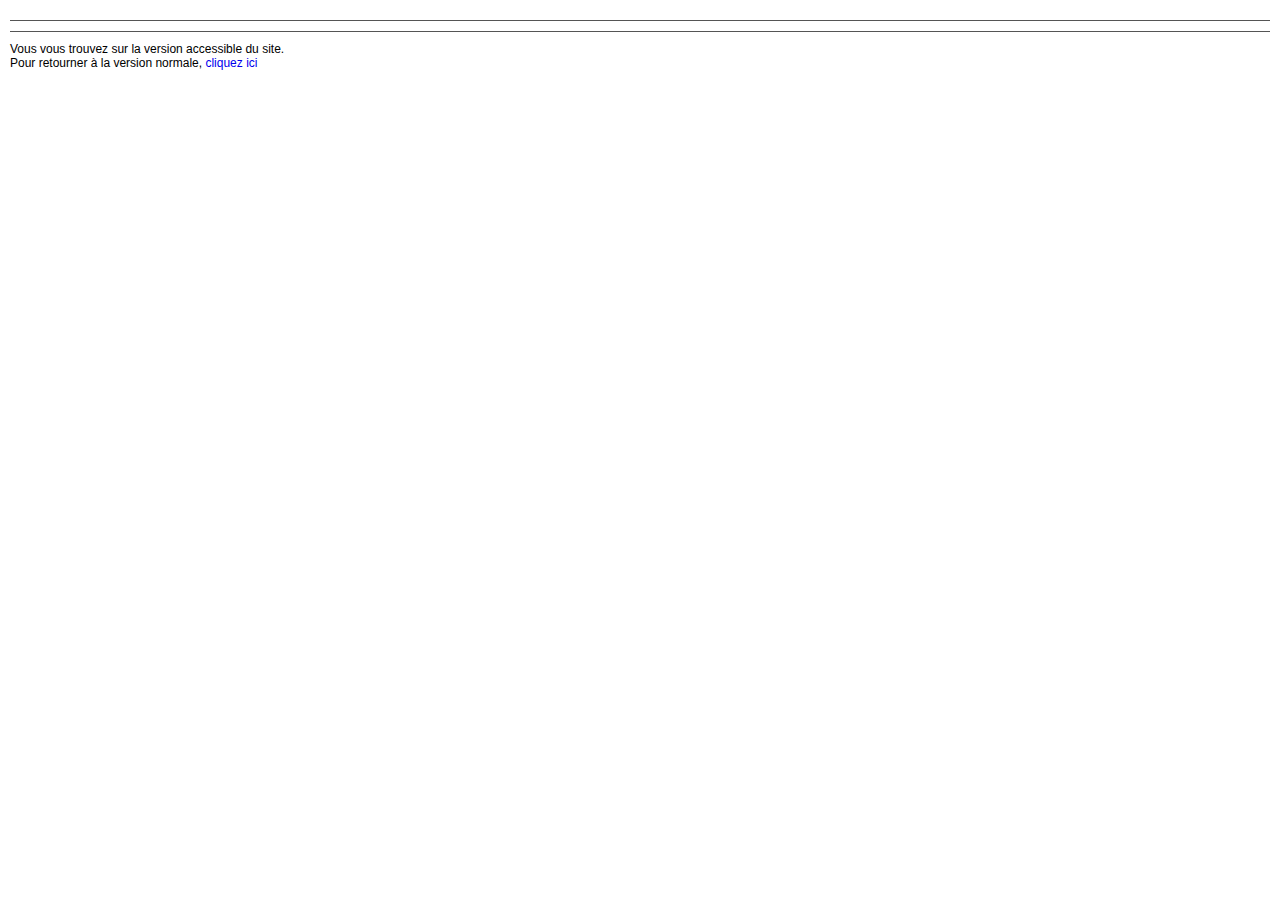
<file: data/site/templates/main.html>
<!DOCTYPE html PUBLIC "-//W3C//DTD XHTML 1.0 Strict//EN" "http://www.w3.org/TR/xhtml1/DTD/xhtml1-strict.dtd">
<html xmlns="http://www.w3.org/1999/xhtml" xml:lang="fr" lang="fr">
    <head>
        <title></title>
        <meta http-equiv="Content-Type" content="text/html; charset=UTF-8" />
        <meta name="viewport" content="initial-scale=1.0, user-scalable=no" />
        <link type="text/css" rel="stylesheet" href="/css/accessible.css" />
    </head>
    <body>
        <div id="title"></div>
        <div id="navigation"></div>
        <div id="content"></div>
        <div id="media"></div>
        <div id="footer">
            <p>Vous vous trouvez sur la version accessible du site.</p>
            <p>Pour retourner à la version normale, <a href="/" title="Retour à la version standard">cliquez ici</a></p>
        </div>
    </body>
</html>
</file>
<file: css/accessible.css>
/* 
    accessible.css
    --------------
    Feuille de style des contenus accessibles.
*/

/* Variables générales */
body {
    margin: 0px;
    padding: 10px 10px 10px 10px;
    font-family: Arial;
}
body a {
    text-decoration: none;
}
body a:hover {
    text-decoration: underline;
}

/* Titre */
div#title {
    width: 100%;
    padding: 0px 0px 10px 0px;
    border-bottom: 1px solid #555;
}
div#title h1 {
    margin: 0px;
    padding: 0px;
    font-size: 48px;
}
div#title p {
    margin: 0px;
    padding: 0px;
    font-size: 16px;
}

/* Navigation */
div#navigation {
    
}
div#navigation ul {
    margin: 0px;
    padding: 0px;
}
div#navigation ul li {
    display: inline-block;
    margin: 10px 10px 0px 0px;
    padding: 5px;
    border: 1px solid #555;
    list-style-type: none;
    font-weight: bolder;
}
div#navigation ul li.right {
    float: right;
}

/* Contenu */
div#content {
    float: left;
    width: 50%;
    border-right: 1px solid #555;
}
div#content.large {
    width: 100%;
    border: none;
}
div#content h2 {
    margin: 0px;
    padding: 20px 10px 0px 10px;
}
div#content p {
    margin: 0px;
    padding: 10px 20px 0px 20px;
    line-height: 150%;
    text-align: justify;
}
div#content img {
    float: left;
    margin: 0px 10px 10px 0px;
}
div#content ul {
    margin: 0px;
    padding: 10px 20px 0px 40px;
    line-height: 150%;
}

/* Médias */
div#media {
    float: left;
    width: 50%;
}
div#media div.title {
    padding: 0px 0px 10px 0px;
    border-bottom: 1px solid #555;
}
div#media div.title h3 {
    margin: 0px;
    padding: 0px 10px 0px 10px;
}
div#media div.title p {
    margin: 0px;
    padding: 10px 10px 0px 10px;
    font-style: italic;
    font-size: 12px;
}
div#media h4 {
    margin: 0px;
    padding: 10px 20px 0px 20px;
}
div#media p {
    margin: 0px;
    padding: 10px 30px 0px 30px;
}
div#media div.gallery {
    text-align: center;
}
div#media div.gallery img {
    max-width: 80%;
    margin: 20px 0px 0px 0px;
    border: 1px solid #555;
}
div#media div.gallery h5 {
    margin: 0px;
    padding: 0px;
    font-size: 16px;
}
div#media div.gallery p {
    margin: 0px;
    padding: 0px;
    font-size: 12px;
}
div#media div.map {
    text-align: center;
}
div#media div.map h4 {
    text-align: left;
}
div#media div.map img {
    max-width: 80%;
    margin: 10px;
    border: 1px solid #555;
}
div#media div.notes {
    margin: 10px 0px 0px 0px;
    border-top: 1px solid #555;
    font-size: 16px;
}
div#media div.notes p {
    font-style: italic;
}
div#media div.notes ul {
    margin: 0px;
    padding: 10px 30px 0px 50px;
    list-style-type: none;
}
div#media div.notes li {
    
}

/* Pied de page */
div#footer {
    float: left;
    width: 100%;
    margin: 10px 0px 0px 0px;
    padding: 10px 0px 0px 0px;
    border-top: 1px solid #555;
}
div#footer p {
    margin: 0px;
    padding: 0px;
    font-size: 12px;
}

/* Univers */
body.home a {
    color: #bf7500;
}
body.home a:hover {
    color: #f59600;
}

body.studies a {
    color: #921a00;
}
body.studies a:hover {
    color: #d32600;
}

body.experience a {
    color: #416511;
}
body.experience a:hover {
    color: #6ba71c;
}

body.services a {
    color: #274e75;
}
body.services a:hover {
    color: #3a73ad;
}

body.infos a {
    color: #3d3d3d;
}
body.infos a:hover {
    color: #616161;
}
</file>
